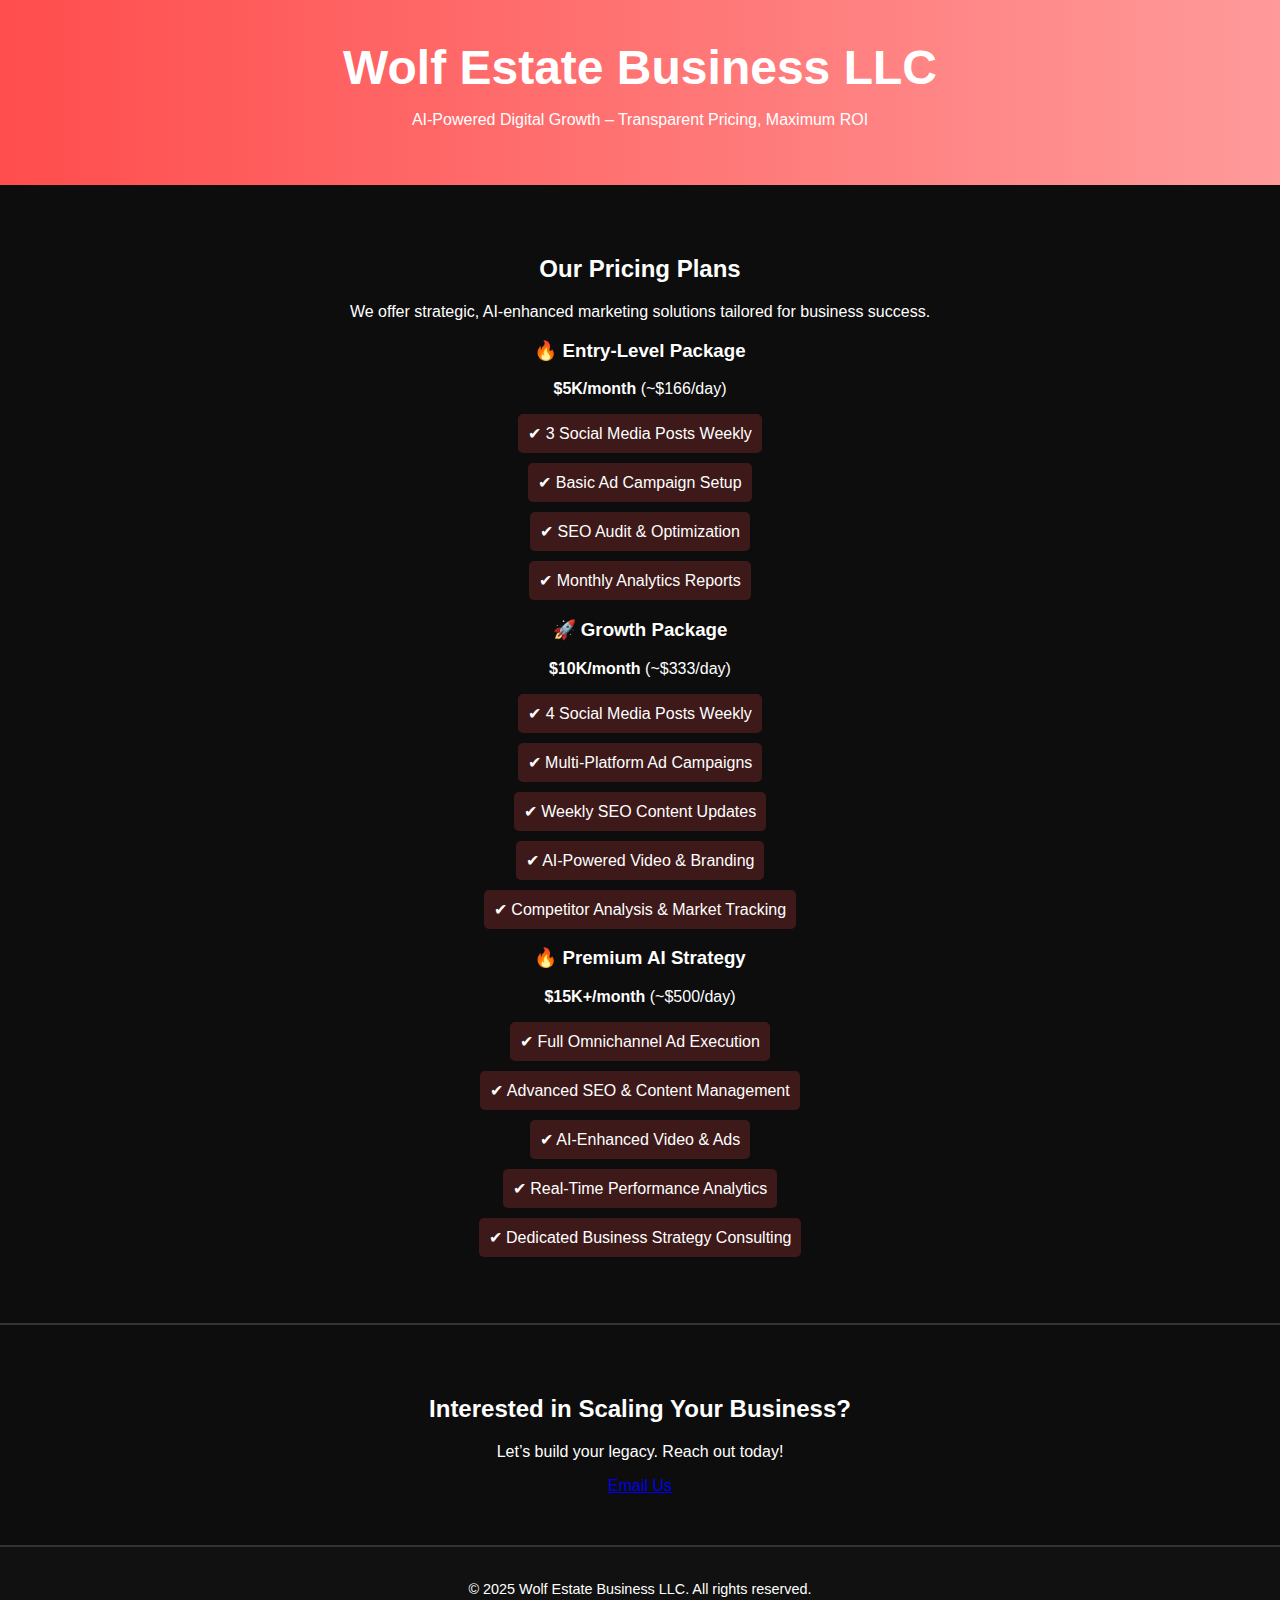
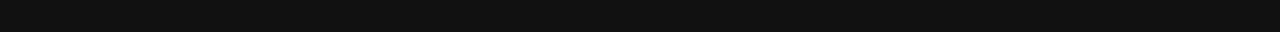
<file: Index.html>
<!DOCTYPE html>
<html lang="en">
<head>
    <meta charset="UTF-8">
    <meta name="viewport" content="width=device-width, initial-scale=1.0">
    <title>Pricing | Wolf Estate Business LLC</title>
    <link rel="stylesheet" href="styles.css">
</head>
<body>

    <header>
        <h1>Wolf Estate Business LLC</h1>
        <p>AI-Powered Digital Growth – Transparent Pricing, Maximum ROI</p>
    </header>

    <section id="pricing">
        <h2>Our Pricing Plans</h2>
        <p>We offer strategic, AI-enhanced marketing solutions tailored for business success.</p>
        
        <div class="pricing-container">
            <div class="pricing-card">
                <h3>🔥 Entry-Level Package</h3>
                <p><strong>$5K/month</strong> (~$166/day)</p>
                <ul>
                    <li>✔ 3 Social Media Posts Weekly</li>
                    <li>✔ Basic Ad Campaign Setup</li>
                    <li>✔ SEO Audit & Optimization</li>
                    <li>✔ Monthly Analytics Reports</li>
                </ul>
            </div>
            
            <div class="pricing-card">
                <h3>🚀 Growth Package</h3>
                <p><strong>$10K/month</strong> (~$333/day)</p>
                <ul>
                    <li>✔ 4 Social Media Posts Weekly</li>
                    <li>✔ Multi-Platform Ad Campaigns</li>
                    <li>✔ Weekly SEO Content Updates</li>
                    <li>✔ AI-Powered Video & Branding</li>
                    <li>✔ Competitor Analysis & Market Tracking</li>
                </ul>
            </div>

            <div class="pricing-card premium">
                <h3>🔥 Premium AI Strategy</h3>
                <p><strong>$15K+/month</strong> (~$500/day)</p>
                <ul>
                    <li>✔ Full Omnichannel Ad Execution</li>
                    <li>✔ Advanced SEO & Content Management</li>
                    <li>✔ AI-Enhanced Video & Ads</li>
                    <li>✔ Real-Time Performance Analytics</li>
                    <li>✔ Dedicated Business Strategy Consulting</li>
                </ul>
            </div>
        </div>
    </section>

    <section id="contact">
        <h2>Interested in Scaling Your Business?</h2>
        <p>Let’s build your legacy. Reach out today!</p>
        <a href="mailto:bryan@wolfestatelogo.net" class="cta">Email Us</a>
    </section>

    <footer>
        <p>© 2025 Wolf Estate Business LLC. All rights reserved.</p>
    </footer>

</body>
</html>
</file>
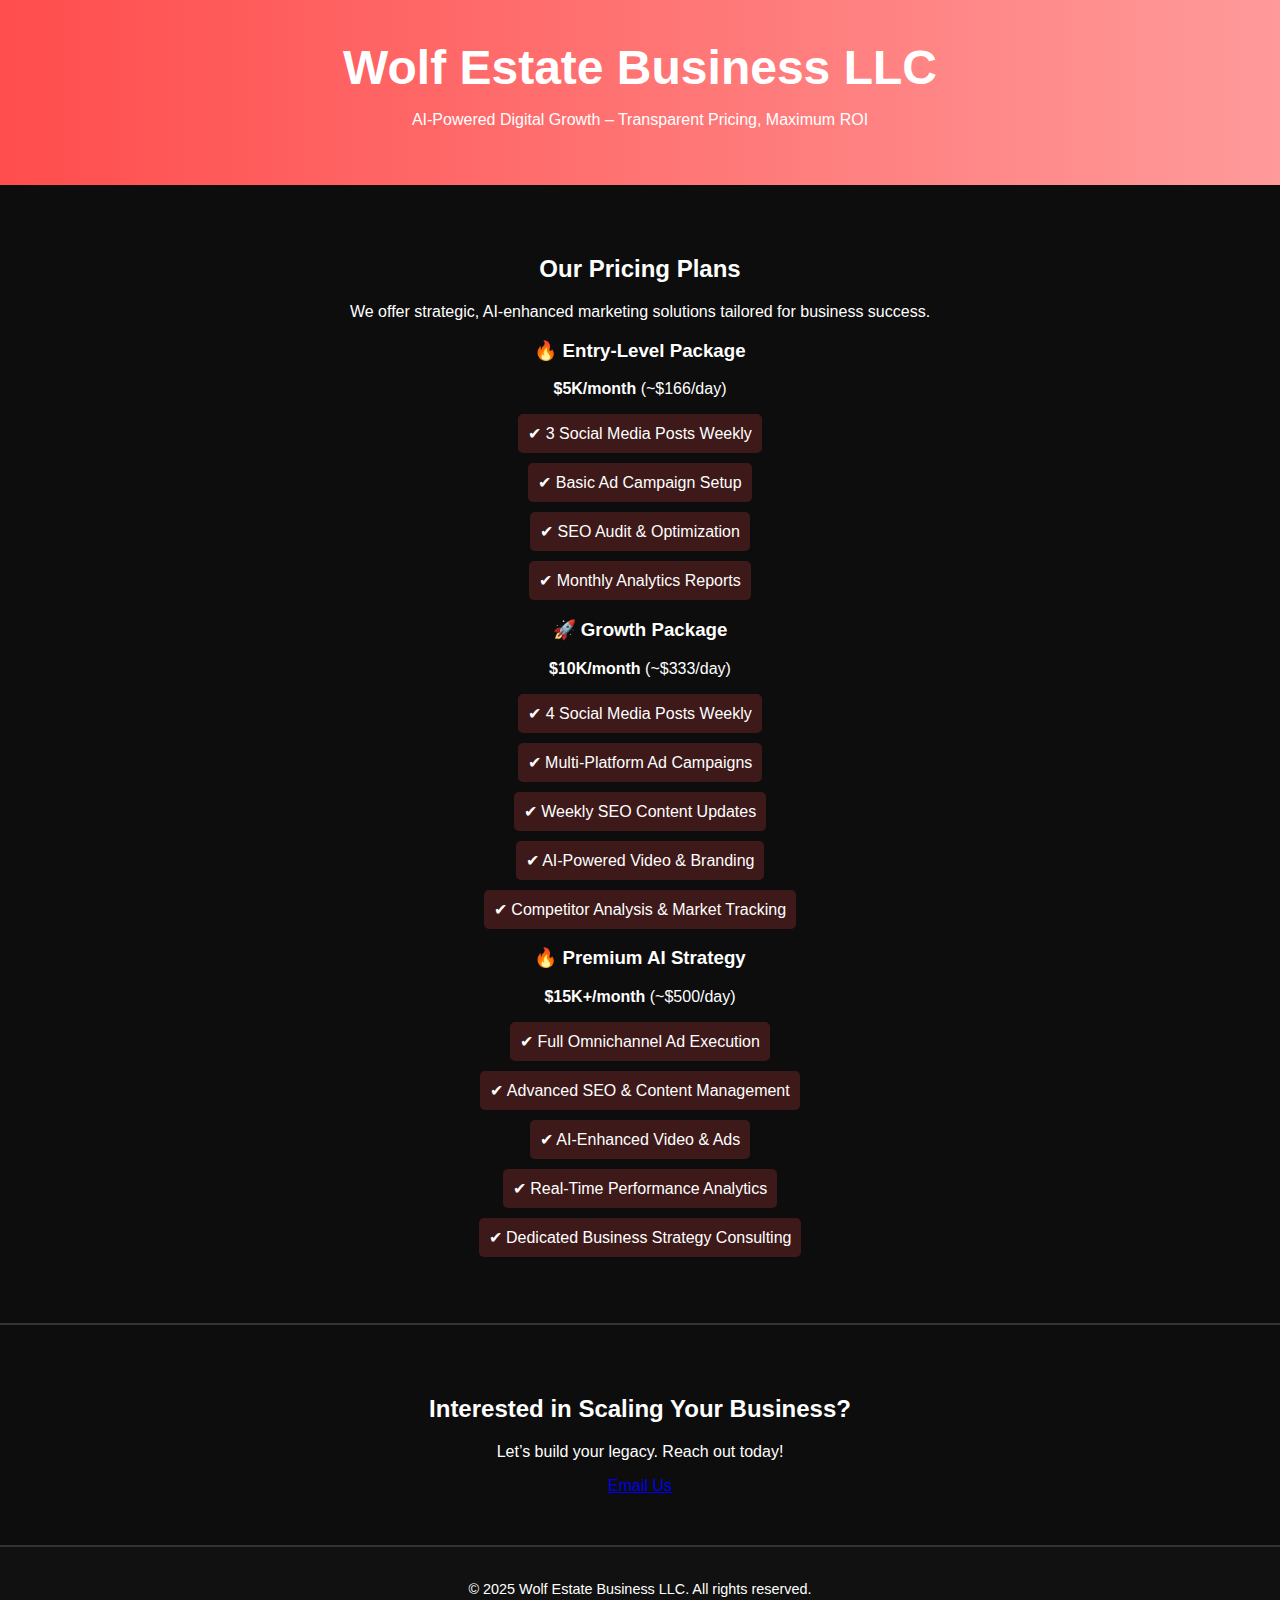
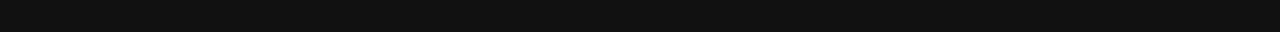
<file: Pricing.html>
<!DOCTYPE html>
<html lang="en">
<head>
    <meta charset="UTF-8">
    <meta name="viewport" content="width=device-width, initial-scale=1.0">
    <title>Pricing | Wolf Estate Business LLC</title>
    <link rel="stylesheet" href="styles.css">
</head>
<body>

    <header>
        <h1>Wolf Estate Business LLC</h1>
        <p>AI-Powered Digital Growth – Transparent Pricing, Maximum ROI</p>
    </header>

    <section id="pricing">
        <h2>Our Pricing Plans</h2>
        <p>We offer strategic, AI-enhanced marketing solutions tailored for business success.</p>
        
        <div class="pricing-container">
            <div class="pricing-card">
                <h3>🔥 Entry-Level Package</h3>
                <p><strong>$5K/month</strong> (~$166/day)</p>
                <ul>
                    <li>✔ 3 Social Media Posts Weekly</li>
                    <li>✔ Basic Ad Campaign Setup</li>
                    <li>✔ SEO Audit & Optimization</li>
                    <li>✔ Monthly Analytics Reports</li>
                </ul>
            </div>
            
            <div class="pricing-card">
                <h3>🚀 Growth Package</h3>
                <p><strong>$10K/month</strong> (~$333/day)</p>
                <ul>
                    <li>✔ 4 Social Media Posts Weekly</li>
                    <li>✔ Multi-Platform Ad Campaigns</li>
                    <li>✔ Weekly SEO Content Updates</li>
                    <li>✔ AI-Powered Video & Branding</li>
                    <li>✔ Competitor Analysis & Market Tracking</li>
                </ul>
            </div>

            <div class="pricing-card premium">
                <h3>🔥 Premium AI Strategy</h3>
                <p><strong>$15K+/month</strong> (~$500/day)</p>
                <ul>
                    <li>✔ Full Omnichannel Ad Execution</li>
                    <li>✔ Advanced SEO & Content Management</li>
                    <li>✔ AI-Enhanced Video & Ads</li>
                    <li>✔ Real-Time Performance Analytics</li>
                    <li>✔ Dedicated Business Strategy Consulting</li>
                </ul>
            </div>
        </div>
    </section>

    <section id="contact">
        <h2>Interested in Scaling Your Business?</h2>
        <p>Let’s build your legacy. Reach out today!</p>
        <a href="mailto:info@wolfestatebusiness.xyz" class="cta">Email Us</a>
    </section>

    <footer>
        <p>© 2025 Wolf Estate Business LLC. All rights reserved.</p>
    </footer>

</body>
</html>
</file>
<file: styles.css>
/* Global Styles */
body {
    font-family: 'Arial', sans-serif;
    margin: 0;
    padding: 0;
    background: #0d0d0d;
    color: white;
    text-align: center;
}

/* Header */
header {
    background: linear-gradient(90deg, #ff4d4d, #ff9a9a);
    padding: 40px 0;
    position: sticky;
    top: 0;
    z-index: 1000;
}

h1 {
    font-size: 3rem;
    margin: 0;
}

/* Navigation */
nav ul {
    list-style: none;
    padding: 0;
    display: flex;
    justify-content: center;
    gap: 20px;
}

nav ul li {
    display: inline;
}

nav ul li a {
    text-decoration: none;
    color: white;
    font-weight: bold;
    padding: 10px 15px;
    transition: color 0.3s ease, background 0.3s ease;
    border-radius: 5px;
}

nav ul li a:hover {
    color: #fff;
    background: rgba(255, 77, 77, 0.4);
}

/* Sections */
section {
    padding: 50px 20px;
    border-bottom: 2px solid #333;
}

/* Music Section */
iframe {
    border-radius: 10px;
    box-shadow: 0px 0px 10px rgba(255, 255, 255, 0.2);
}

/* Events List */
ul {
    padding: 0;
}

ul li {
    list-style: none;
    padding: 10px;
    background: rgba(255, 77, 77, 0.2);
    margin: 10px auto;
    width: fit-content;
    border-radius: 5px;
    transition: background 0.3s ease-in-out;
}

ul li:hover {
    background: rgba(255, 77, 77, 0.4);
}

/* Footer */
footer {
    background: #111;
    padding: 20px;
    font-size: 0.9rem;
}
</file>
